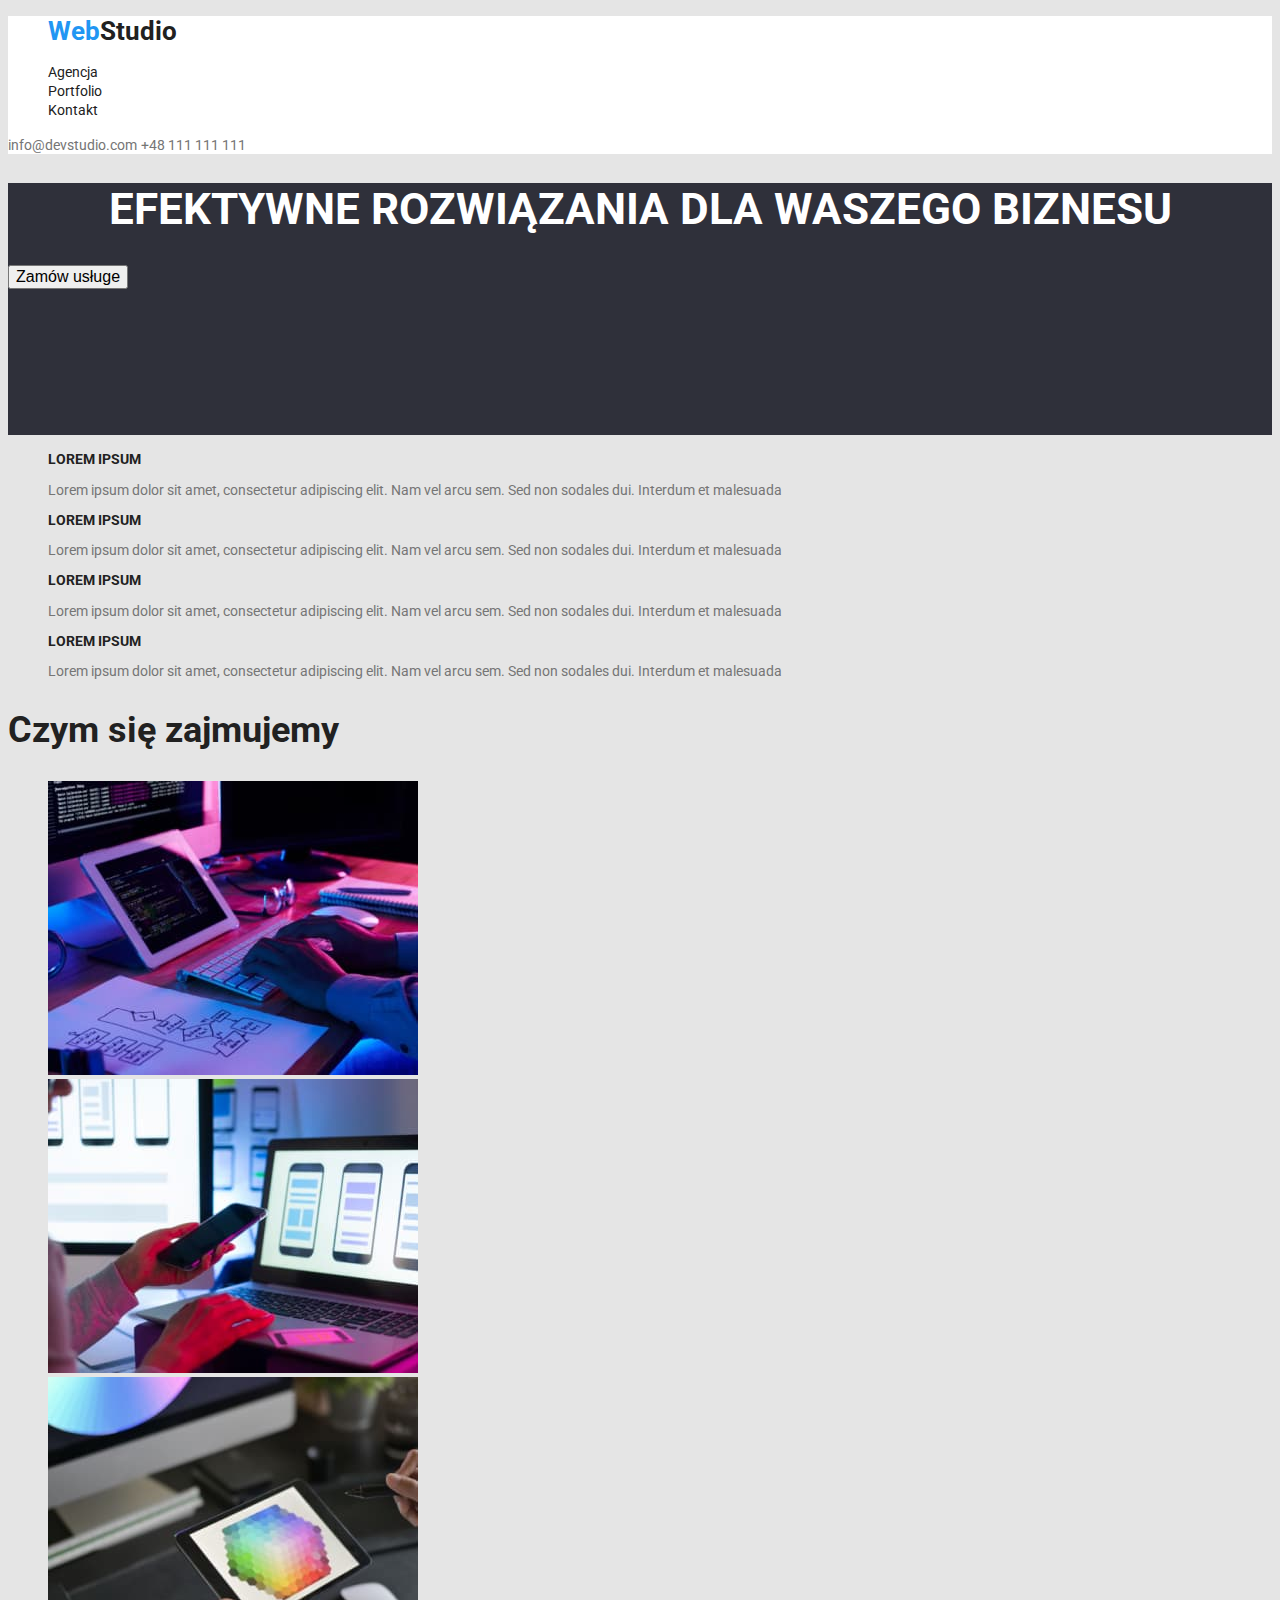
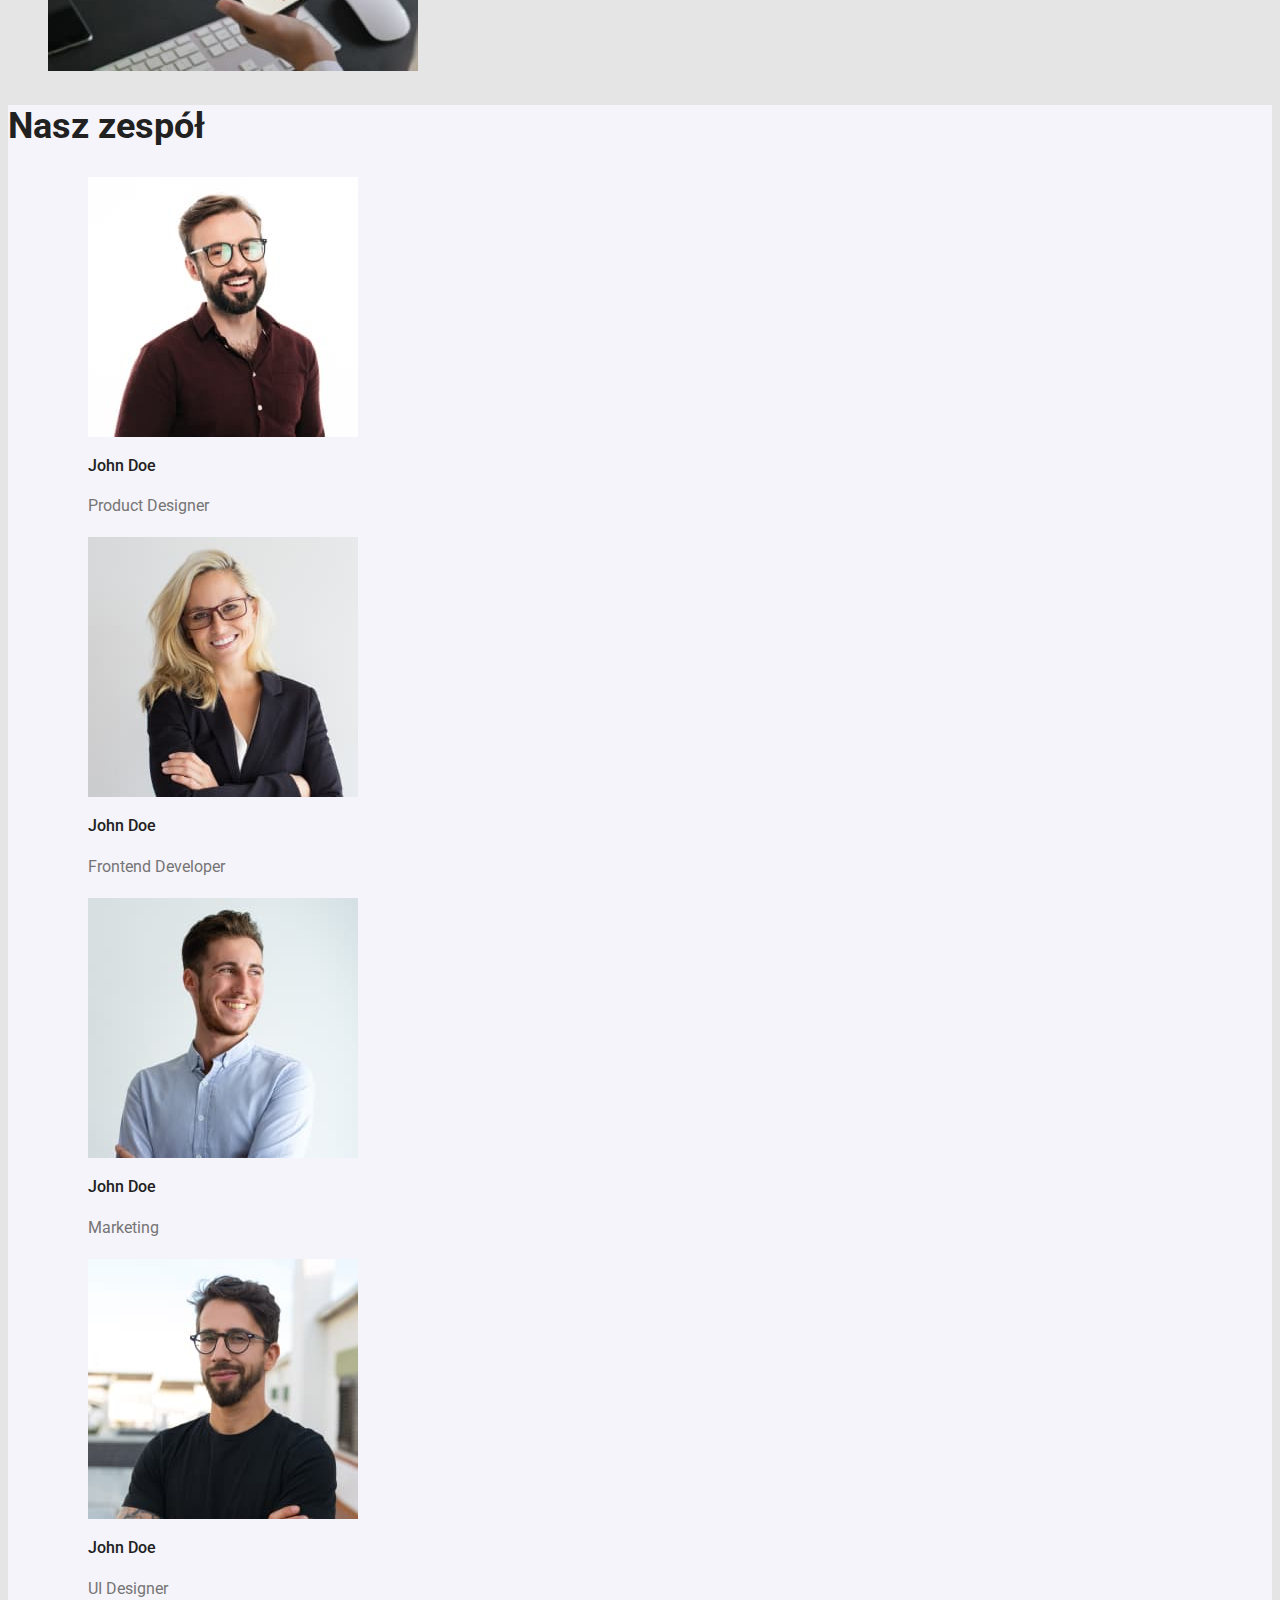
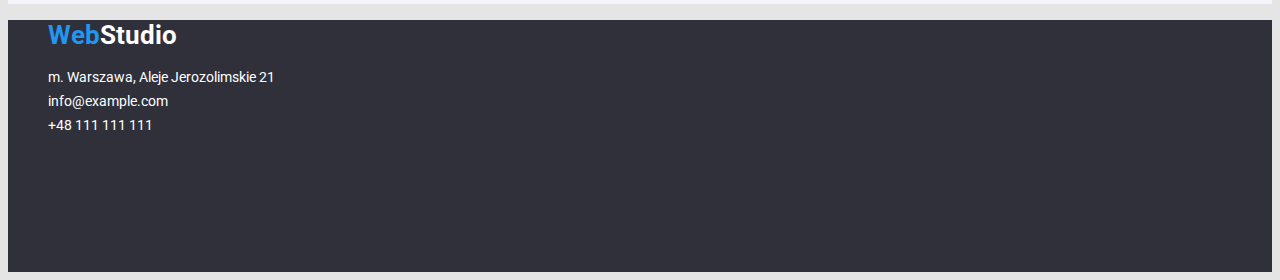
<file: index.html>
<!DOCTYPE html>
<html lang="pl-PL">
<head>
    <meta charset="UTF-8">
    <meta http-equiv="X-UA-Compatible" content="IE=edge">
    <meta name="viewport" content="width=device-width, initial-scale=1.0">
    <title>WebStudio</title>
    <link rel="stylesheet" href="css/styles.css">
    <link rel="preconnect" href="https://fonts.gstatic.com">
    <link href="https://fonts.googleapis.com/css2?family=Raleway:wght@700&family=Roboto:wght@400;500;700;900&display=swap"
        rel="stylesheet">
</head>
<body>
    <div id="header">
        <nav>
            <ul>
                <li><a class="header-logo" href="index.html"><span>Web</span>Studio</a></li>
            </ul>
            <ul>
                <li><a class="link" href="#">Agencja</a></li>
                <li><a class="link" href="portfolio.html">Portfolio</a></li>
                <li><a class="link" href="#">Kontakt</a></li>
            </ul>
        </nav>
        <a class="contact-link" href="mailto:info@devstudio.com">info@devstudio.com</a>
        <a class="contact-link" href="tel:+48111111111">+48 111 111 111</a>
    </div>
    <main>
        <!--HERO-->
        <div id="hero">
                <h1 class="title">EFEKTYWNE ROZWIĄZANIA DLA WASZEGO BIZNESU</h1>
                <button class="btn" type="button">Zamów usługe</button>
        </div>

        <!--USŁUGI-->
        <section class="service">
            <ul class="services">
                <li class="service-item">
                    <h3 class="service-name">LOREM IPSUM</h3>
                    <p class="service-desc">Lorem ipsum dolor sit amet, consectetur adipiscing elit. Nam vel arcu sem. Sed non sodales dui. Interdum et malesuada</p>
                </li>
                <li class="service-item">
                    <h3 class="service-name">LOREM IPSUM</h3>
                    <p class="service-desc">Lorem ipsum dolor sit amet, consectetur adipiscing elit. Nam vel arcu sem. Sed non sodales dui. Interdum et malesuada</p>
                </li>
                <li class="service-item">
                    <h3 class="service-name">LOREM IPSUM</h3>
                    <p class="service-desc">Lorem ipsum dolor sit amet, consectetur adipiscing elit. Nam vel arcu sem. Sed non sodales dui. Interdum et
                        malesuada</p>
                </li>
                <li class="service-item">
                    <h3 class="service-name">LOREM IPSUM</h3>
                    <p class="service-desc">Lorem ipsum dolor sit amet, consectetur adipiscing elit. Nam vel arcu sem. Sed non sodales dui. Interdum et
                        malesuada</p>
                </li>
            </ul>
    
            <h2>Czym się zajmujemy</h2>
            
            <ul>
                <li><img src="images/work/work1.jpg" alt="struktura strony" width="370" height="294"></li>
                <li><img src="images/work/work2.jpg" alt="aplikacje mobilne" width="370" height="294"></li>
                <li><img src="images/work/work3.jpg" alt="paleta kolorów" width="370" height="294"></li>
            </ul>
        </section>

        <!--ZESPÓŁ-->
        <div id="team">
            <h2>Nasz zespół</h2>
            <ul>
                <li>
                    <figure>
                        <img src="images/team/team1.jpg" alt="product designer" width="270" height="260">
                        <figcaption>
                            <h3 class="name">John Doe</h3>
                            <p class="alt">Product Designer</p>
                        </figcaption>
                    </figure>
                </li>
                <li>
                    <figure>
                        <img src="images/team/team2.jpg" alt="frontend developer" width="270" height="260">
                        <figcaption>
                            <h3 class="name">John Doe</h3>
                            <p class="alt">Frontend Developer</p>
                        </figcaption>
                    </figure>
                </li>
                <li>
                    <figure>
                        <img src="images/team/team3.jpg" alt="marketing" width="270" height="260">
                        <figcaption>
                            <h3 class="name">John Doe</h3>
                            <p class="alt">Marketing</p>
                        </figcaption>
                    </figure>
                </li>
                <li>
                    <figure>
                        <img src="images/team/team4.jpg" alt="ui designer" width="270" height="260">
                        <figcaption>
                            <h3 class="name">John Doe</h3>
                            <p class="alt">UI Designer</p>
                        </figcaption>
                    </figure>
                </li>
            </ul>
        </div>
    </main>
    <div id="footer">
        <nav>
            <ul>
                <li><a class="logo" href="#"><span>Web</span>Studio</a></li>
            </ul>
        </nav>
        <address>
            <ul class="address">
                <li><a class="address-link" href="https://goo.gl/maps/2TUbPAgfk7zZ6Xrx7" target="_blank">m. Warszawa, Aleje Jerozolimskie 21</a></li>
                <li><a class="address-link" href="mailto:info@example.com">info@example.com</a></li>
                <li><a class="address-link" href="tel:+48111111111">+48 111 111 111</a></li>
            </ul>
        </address>
    </div>
</body>
</html>
</file>
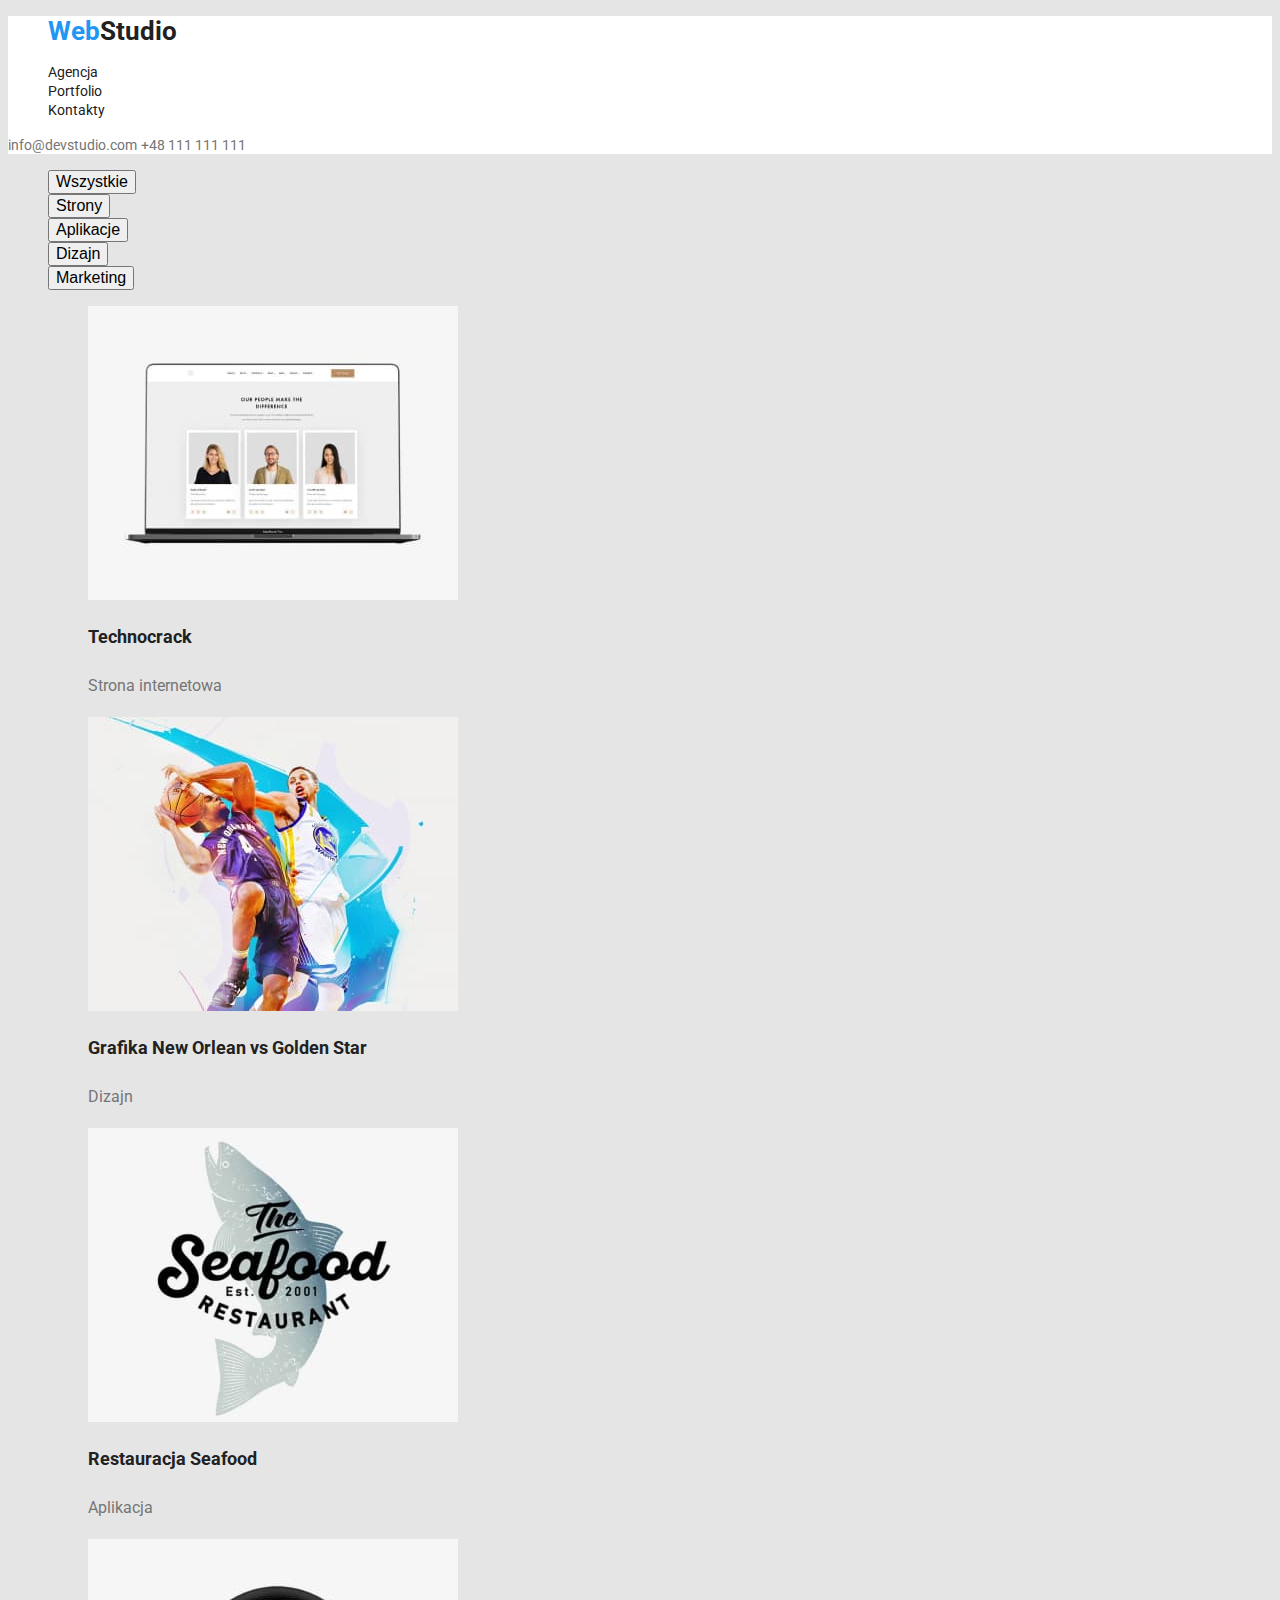
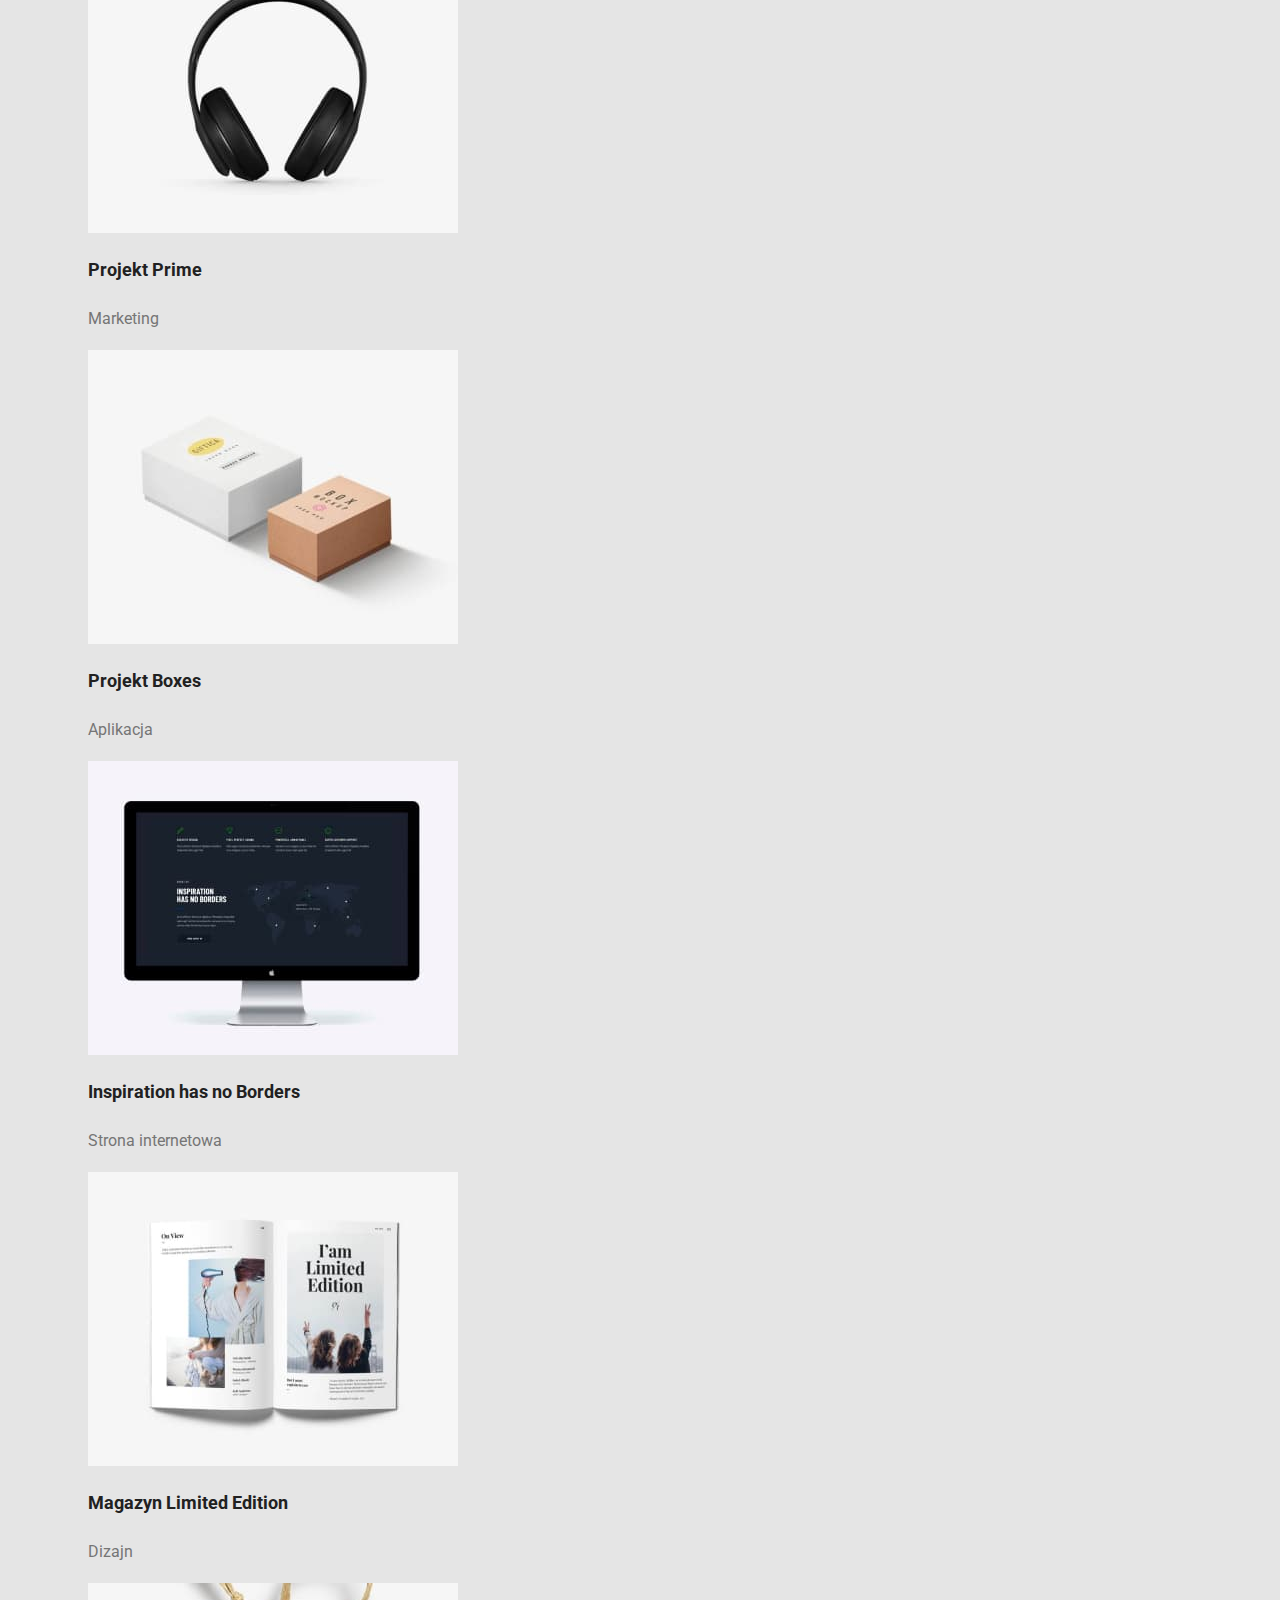
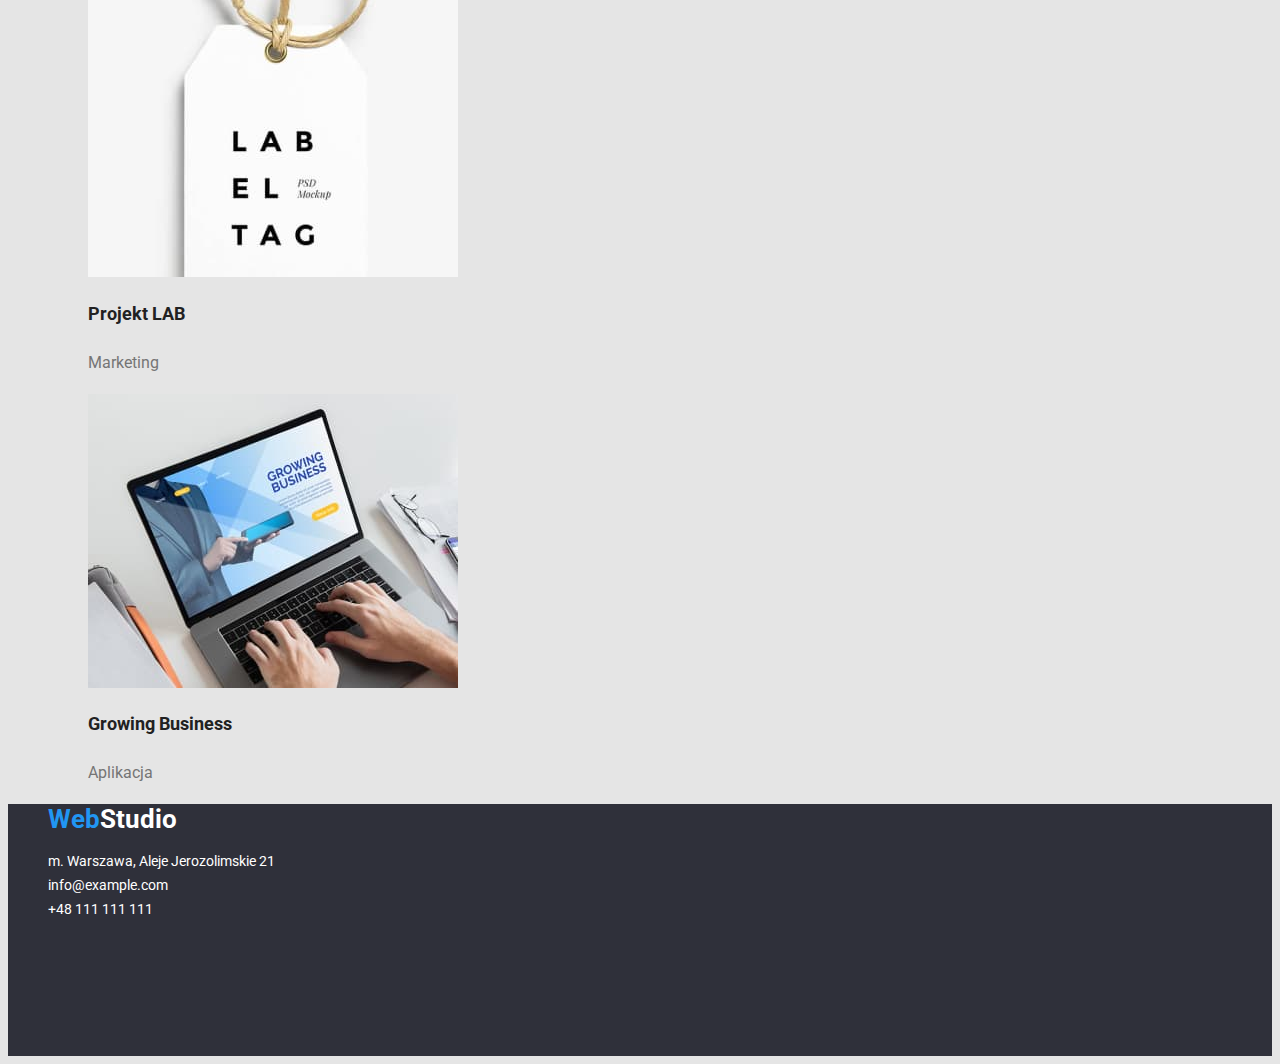
<file: portfolio.html>
<!DOCTYPE html>
<html lang="pl-PL">
<head>
    <meta charset="UTF-8">
    <meta http-equiv="X-UA-Compatible" content="IE=edge">
    <meta name="viewport" content="width=device-width, initial-scale=1.0">
    <title>Portfolio</title>
    <link rel="stylesheet" href="css/styles.css">
    <link rel="preconnect" href="https://fonts.gstatic.com">
    <link href="https://fonts.googleapis.com/css2?family=Raleway:wght@700&family=Roboto:wght@400;500;700;900&display=swap"
rel="stylesheet">
</head>
<body>
    <div id="header">
        <nav>
            <ul>
                <li><a class="header-logo" href="index.html"><span>Web</span>Studio</a></li>
            </ul>
            <ul>
                <li><a class="link" href="#">Agencja</a></li>
                <li><a class="link" href="portfolio.html">Portfolio</a></li>
                <li><a class="link" href="#">Kontakty</a></li>
            </ul>
        </nav>
        <a class="contact-link" href="mailto:info@devstudio.com">info@devstudio.com</a>
        <a class="contact-link" href="tel:+48111111111">+48 111 111 111</a>
    </div>
    <main>
        <ul class="buttons">
            <li><button class="btn" type="button">Wszystkie</button></li>
            <li><button class="btn" type="button">Strony</button></li>
            <li><button class="btn" type="button">Aplikacje</button></li>
            <li><button class="btn" type="button">Dizajn</button></li>
            <li><button class="btn" type="button">Marketing</button></li>
        </ul>
        <ul class="images">
            <li>
                <figure>
                    <img src="images/portfolio/img_portfolio1.jpg" alt="strona internetowa" width="370" height="294">
                    <figcaption>
                        <h2 class="description">Technocrack</h2>
                        <p class="alt">Strona internetowa</p>
                    </figcaption>
                </figure>
            </li>
            <li>
                <figure>
                    <img src="images/portfolio/img_portfolio2.jpg" alt="dizajn" width="370" height="294">
                    <figcaption>
                        <h2 class="description">Grafika New Orlean vs Golden Star</h2>
                        <p class="alt">Dizajn</p>
                    </figcaption>
                </figure>
            </li>
            <li>
                <figure>
                    <img src="images/portfolio/img_portfolio3.jpg" alt="aplikacja" width="370" height="294">
                    <figcaption>
                        <h2 class="description">Restauracja Seafood</h2>
                        <p class="alt">Aplikacja</p>
                    </figcaption>
                </figure>
            </li>
            <li>
                <figure>
                    <img src="images/portfolio/img_portfolio4.jpg" alt="marketing" width="370" height="294">
                    <figcaption>
                        <h2 class="description">Projekt Prime</h2>
                        <p class="alt">Marketing</p>
                    </figcaption>
                </figure>
            </li>
            <li>
                <figure>
                    <img src="images/portfolio/img_portfolio5.jpg" alt="aplikacja" width="370" height="294">
                    <figcaption>
                        <h2 class="description">Projekt Boxes</h2>
                        <p class="alt">Aplikacja</p>
                    </figcaption>
                </figure>
            </li>
            <li>
                <figure>
                    <img src="images/portfolio/img_portfolio6.jpg" alt="strona internetowa" width="370" height="294">
                    <figcaption>
                        <h2 class="description">Inspiration has no Borders</h2>
                        <p class="alt">Strona internetowa</p>
                    </figcaption>
                </figure>
            </li>
            <li>
                <figure>
                    <img src="images/portfolio/img_portfolio7.jpg" alt="dizajn" width="370" height="294">
                    <figcaption>
                        <h2 class="description">Magazyn Limited Edition</h2>
                        <p class="alt">Dizajn</p>
                    </figcaption>
                </figure>
            </li>
            <li>
                <figure>
                    <img src="images/portfolio/img_portfolio8.jpg" alt="marketing" width="370" height="294">
                    <figcaption>
                        <h2 class="description">Projekt LAB</h2>
                        <p class="alt">Marketing</p>
                    </figcaption>
                </figure>
            </li>
            <li>
                <figure>
                    <img src="images/portfolio/img_portfolio9.jpg" alt="aplikacja" width="370" height="294">
                    <figcaption>
                        <h2 class="description">Growing Business</h2>
                        <p class="alt">Aplikacja</p>
                    </figcaption>
                </figure>
            </li>
        </ul>
    </main>
    <div id="footer">
        <nav>
            <ul class>
                <li><a class="logo" href="index.html"><span>Web</span>Studio</a></li>
            </ul>
        </nav>
        <address>
            <ul class="address">
                <li><a class="address-link" href="https://goo.gl/maps/2TUbPAgfk7zZ6Xrx7" target="_blank">m. Warszawa, Aleje Jerozolimskie 21</a></li>
                <li><a class="address-link" href="mailto:info@example.com">info@example.com</a></li>
                <li><a class="address-link" href="tel:+48111111111">+48 111 111 111</a></li>
            </ul>
        </address>
    </div>
</body>
</html>
</file>
<file: css/styles.css>
:root {
    --first-font: 'Roboto', sans-serif;
    --second-font: 'Raleway', sans-serif;
    --first-color: #212121;
    --second-color: #757575;
    --third-color: #2196F3;
    --fourth-color: #FFFFFF;
    --first-background-color: #E5E5E5;
    --second-background-color: #2F303A;
    --third-background-color: #F5F4FA;
    --fourth-background-color: #ffffff;
    --first-cursor: pointer;
    --list-style-type: none;
}
body {
    font-family: var(--first-font);
    color: var(--first-color);
    background-color: var(--first-background-color);
}
ul {
    list-style-type: var(--list-style-type);
}
.btn:hover,
.btn:focus {
    cursor: var(--first-cursor);
    background-color: var(--third-color);
    color: var(--fourth-color);
}
.link:hover,
.link:focus {
    cursor: var(--first-cursor);
    color:var(--third-color);
}
.address-link:hover,
.address-link:focus {
    cursor:var(--first-cursor);
    color:var(--third-color);
}
.contact-link:hover,
.contact-link:focus {
    cursor:var(--first-cursor);
    color:var(--third-color);
}
.link,
.address-link,
.contact-link {
    text-decoration: none;
    font-size: 14px;
}
.link {
    color:var(--first-color)
}
.contact-link {
    color:var(--second-color);
}
.address-link {
    color:var(--fourth-color);
      line-height: 1.714;
}
.address {
    font-style: normal;
}
.logo,
.header-logo {
    text-decoration: none;
    font-size: 26px;
    font-weight: 700;
}
.logo {
    color: var(--fourth-color);
}
.header-logo {
    color:var(--first-color);
}
span {
    color:var(--third-color);
}
.alt,
.service-desc {
    color:var(--second-color);
}
.alt {
    line-height: 1.875;
}
.description {
    font-size: 18px;
    line-height: 2;
}
.btn {
    font-size: 16px;
}
.title {
    font-size: 44px;
    color:var(--fourth-color);
    text-align: center;
}
.service-name,
.service-desc {
    font-size: 14px;
}
.service-name {
    line-height: 1.172;
}
.service-desk {
    line-height: 1.714;
}
h2 {
    font-size: 36px;
}
.name {
    font-size: 16px;
    font-weight: 500;
    line-height: 1.171;
}
#header{
    background-color: var(--fourth-color);
}
#footer,
#hero{
    background-color: var(--second-background-color);
    height: 252px;
}
#team{
    background-color: var(--third-background-color);
}
</file>
